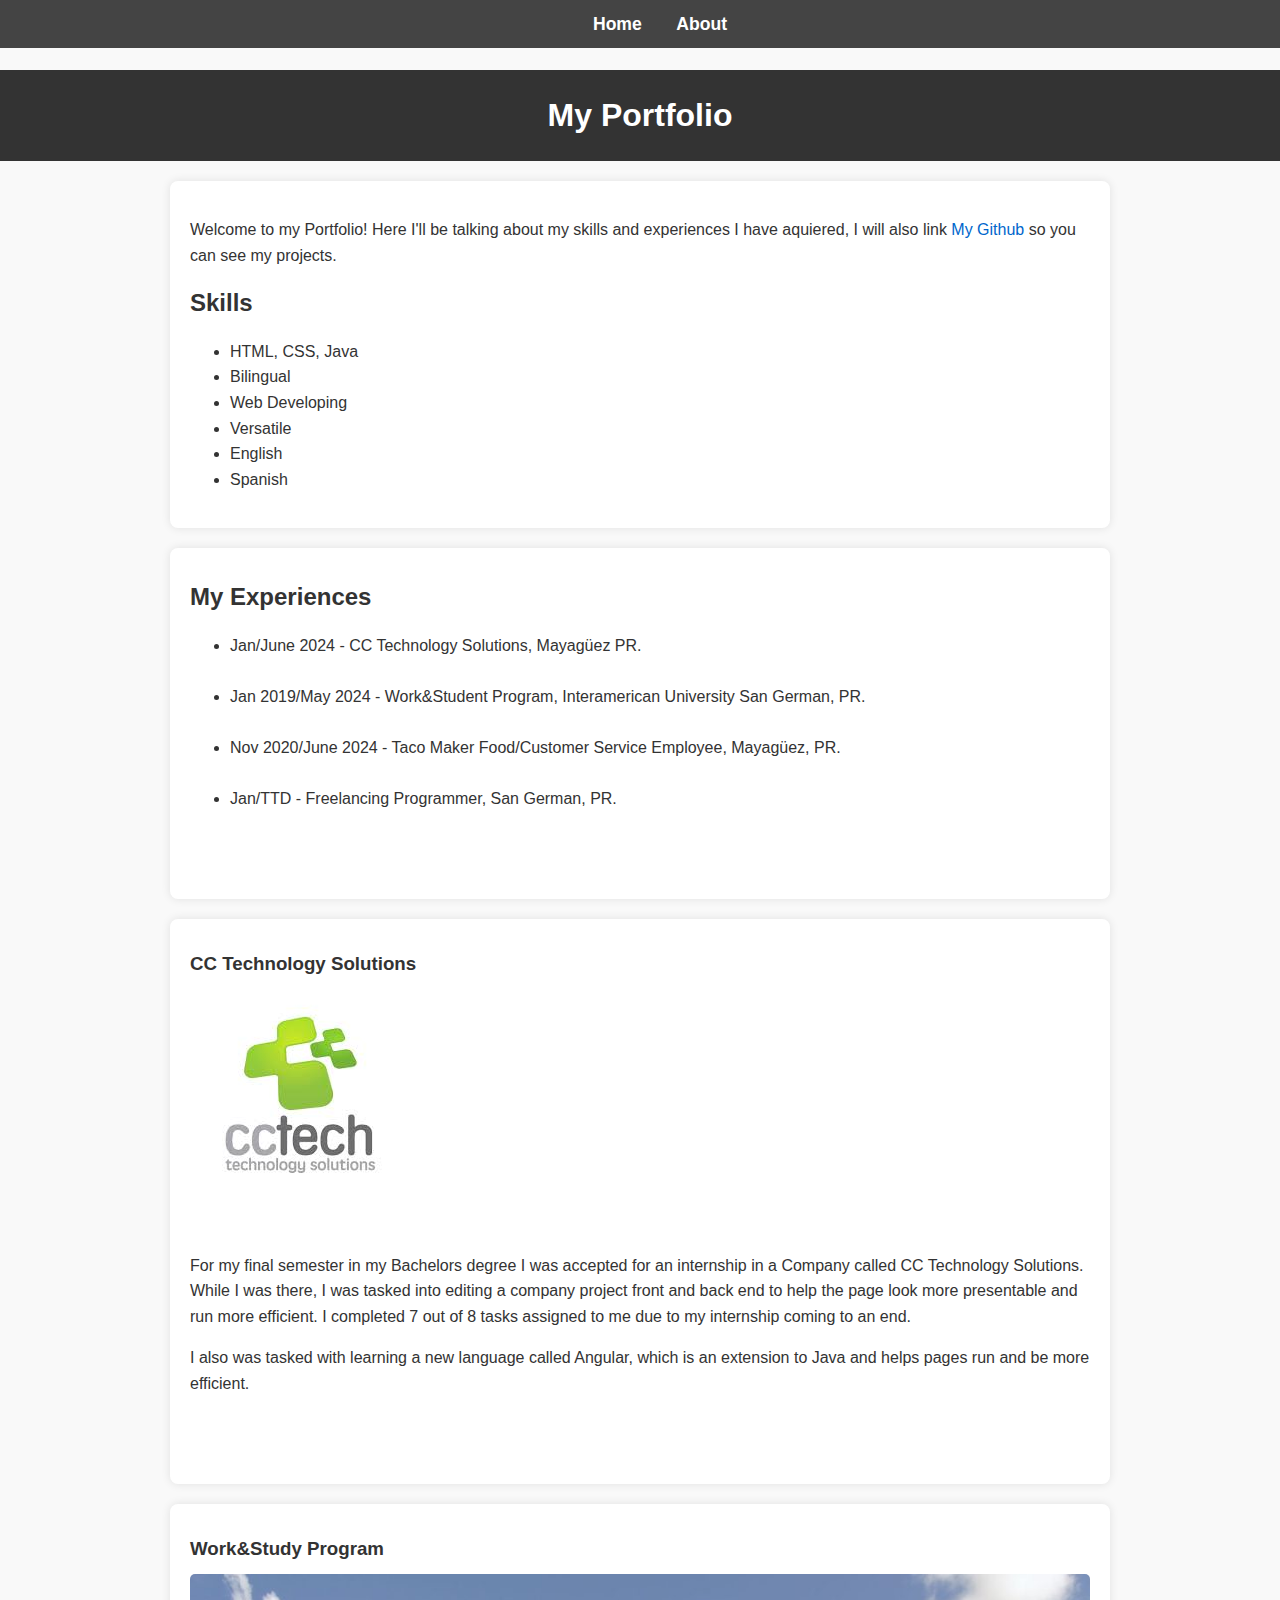
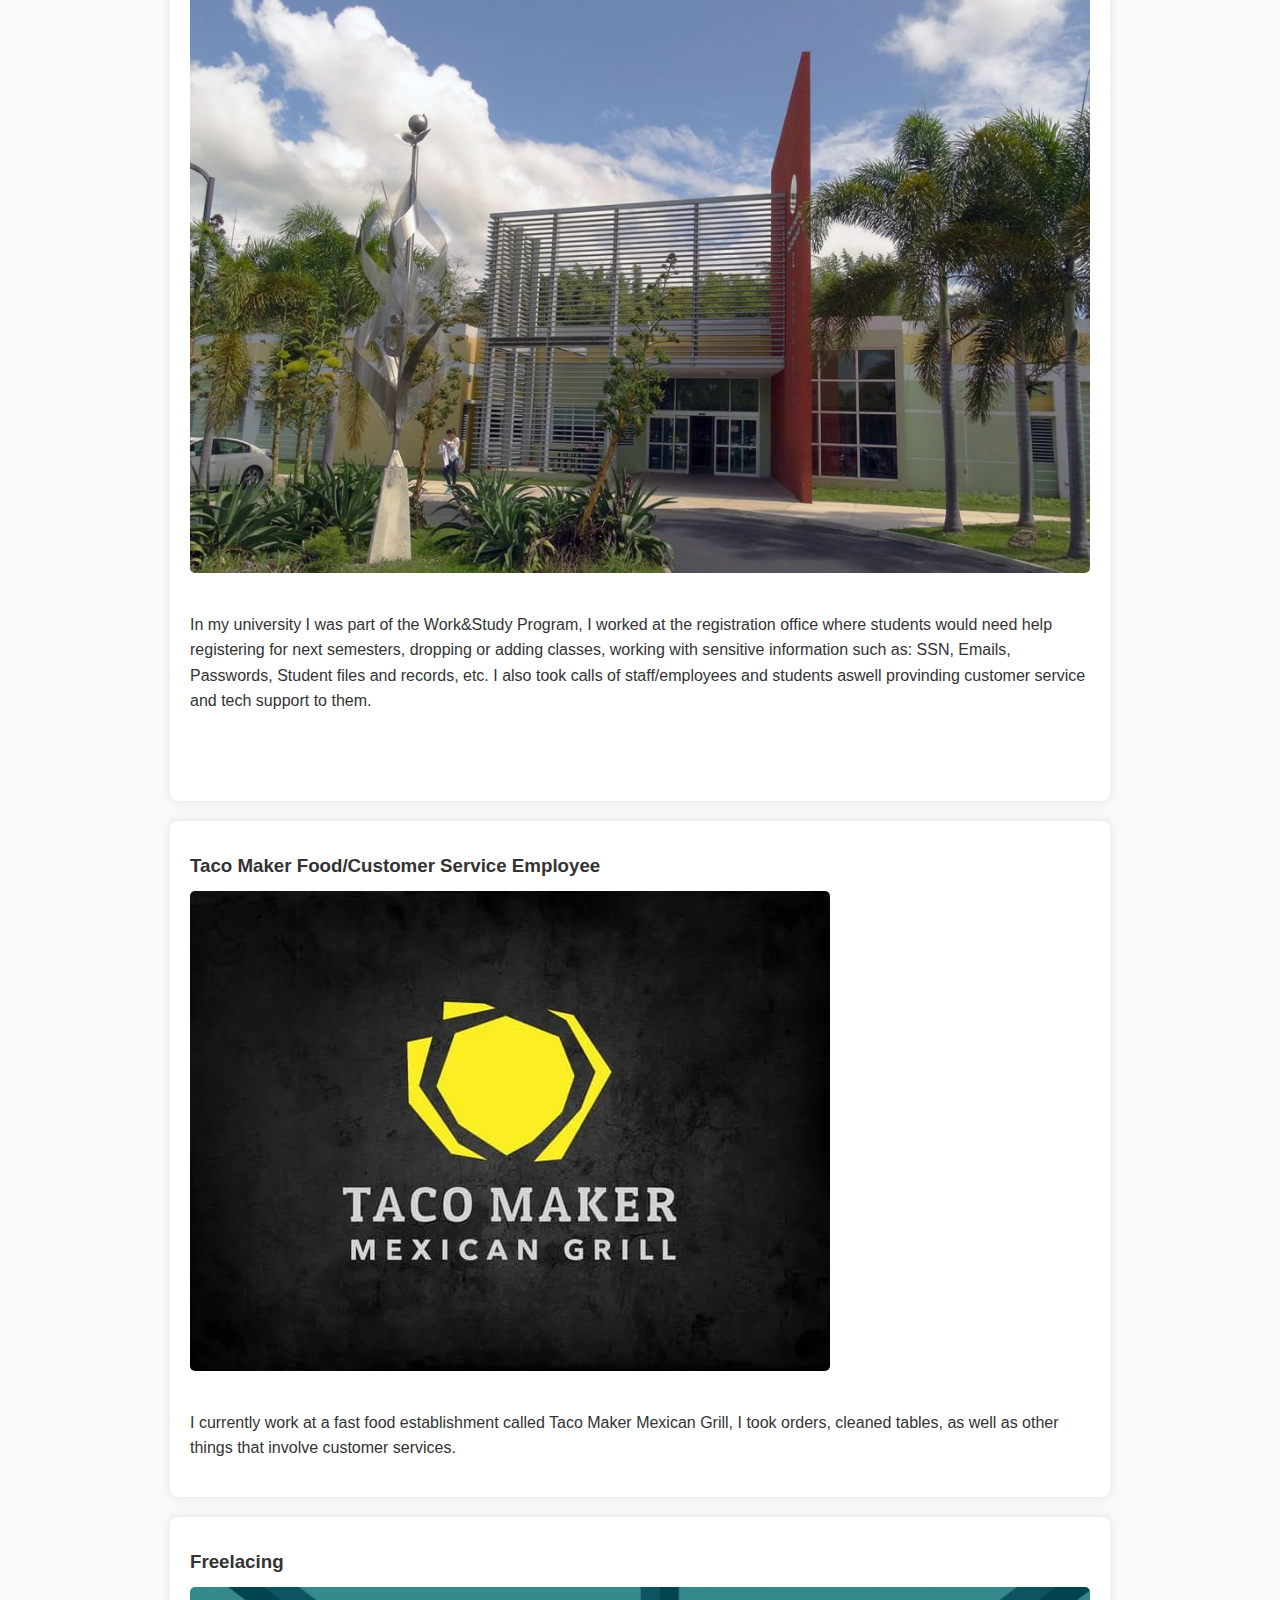
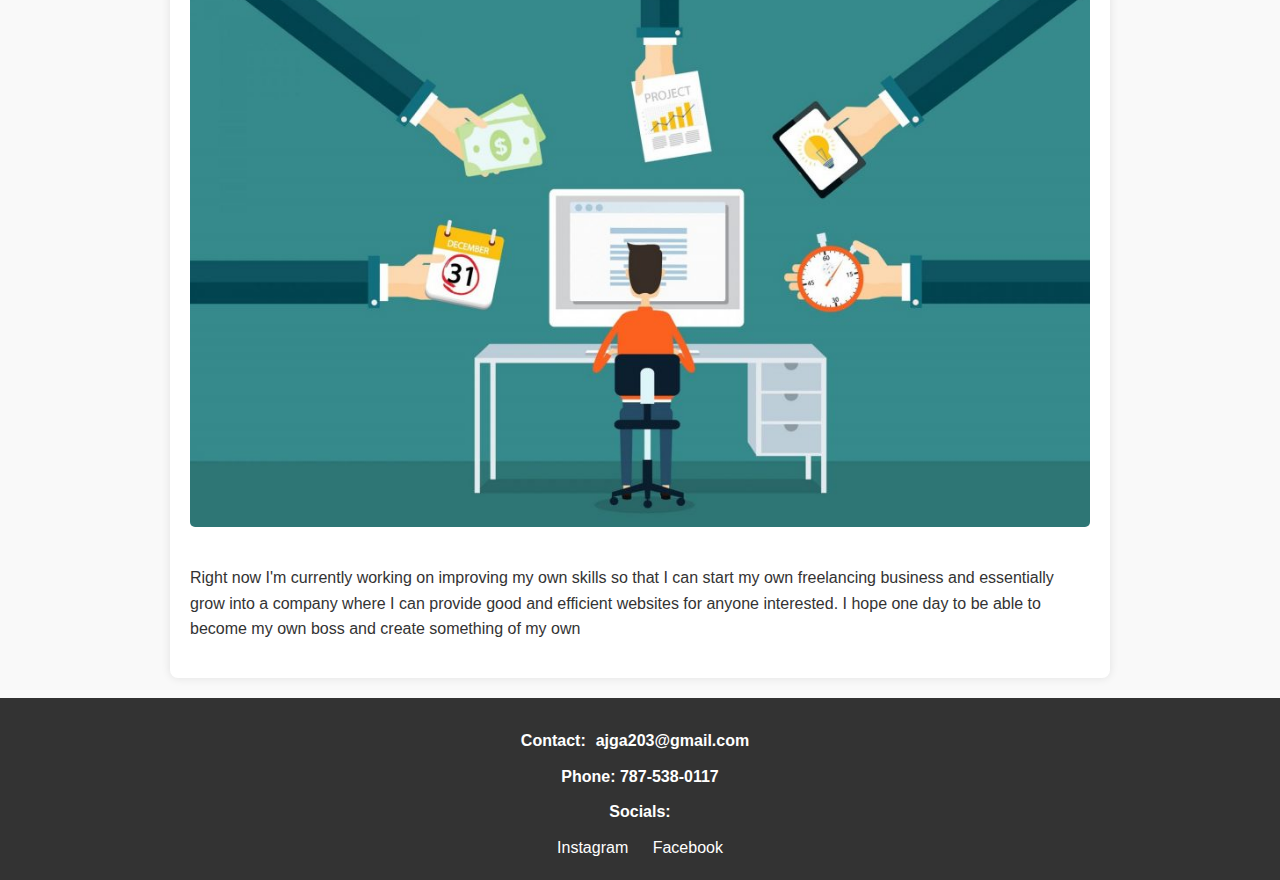
<file: index.html>
<!DOCTYPE html>
<html lang="en">
<head>
    <link rel="stylesheet" href="index.css">
    <meta charset="UTF-8">
    <meta name="viewport" content="width=device-width, initial-scale=1.0">
    <title>My Portfolio</title>
</head>


<body>

    <header>
        <h1>My Portfolio</h1>

        <nav>
            <ul>
                <ol>
                    <a href="index.html">Home</a>
                    <a href="about.html">About</a>
                </ol>
            </ul>
        </nav>
    </header>

    <div class="Intro">

    <p>
        Welcome to my Portfolio! 
        Here I'll be talking about my skills and experiences I have aquiered, 
        I will also link <a href="https://github.com/AjGa2K" id="my-git">My Github</a> so you can see my projects.
    </p>

    <h2>Skills</h2>

    <ul>
        <li>HTML, CSS, Java</li>
        <li>Bilingual</li>
        <li>Web Developing</li>
        <li>Versatile</li>
        <li>English</li>
        <li>Spanish</li>
        
    </ul>
    </div>

    <div class="exps">
    <H2>My Experiences</H2>

    <ul>
        <li>Jan/June 2024 - CC Technology Solutions, Mayagüez PR.</li> <br>
        <li>Jan 2019/May 2024 - Work&Student Program, Interamerican University San German, PR. </li> <br>
        <li>Nov 2020/June 2024 - Taco Maker Food/Customer Service Employee, Mayagüez, PR.</li> <br>
        <li>Jan/TTD - Freelancing Programmer, San German, PR.</li>
    </ul>
    
    <br>
    <br>
    </div>

    <div class="exp1">
        <h3>CC Technology Solutions</h3>
            <img src="imgs/cc.jpg" alt="CCTS">
                <p>For my final semester in my Bachelors degree I was accepted for an internship in a Company called CC Technology Solutions.
                    While I was there, I was tasked into editing a company project front and back end to help the page look more presentable and run more efficient. 
                        I completed 7 out of 8 tasks assigned to me due to my internship coming to an end.</p>

        <p>I also was tasked with learning a new language called Angular, 
            which is an extension to Java and helps pages run and be more efficient.</p>

        <br>
        <br>
    </div>

       <div class="exp2">
        <h3>Work&Study Program</h3>
            <img src="imgs/worknstudy.jpg" alt="Uni">
                <p>In my university I was part of the Work&Study Program, I worked at the registration office where students would need help registering for next semesters,
                    dropping or adding classes, working with sensitive information such as: SSN, Emails, Passwords, Student files and records, etc. 
                        I also took calls of staff/employees and students aswell provinding customer service and tech support to them. </p>
                    <br>
                <br>
       </div>

       <div class="exp3">
            <h3>Taco Maker Food/Customer Service Employee</h3>
                <img src="imgs/tacomaker.jpg" alt="TacoMaker">
                    <p>I currently work at a fast food establishment called Taco Maker Mexican Grill, I took orders, 
                        cleaned tables, as well as other things that involve customer services. </p>
       </div>

       <div class="exp4">
            <h3>Freelacing</h3>
                <img src="imgs/freelance.jpg" alt="freelance">
                    <p>Right now I'm currently working on improving my own skills so that I can start my own freelancing business and essentially grow into a company where I can provide good and efficient websites for anyone interested.
                         I hope one day to be able to become my own boss and create something of my own</p>
       </div>
       

<!-- footer starts -->

    <footer class="foot">
        <h4>Contact:<a href="https://mail.google.com/mail/u/0/#inbox">ajga203@gmail.com </a></h4>
         <h4>Phone: 787-538-0117</h4>
         <h4>Socials:</h4>
         <a href="https://www.instagram.com/legna_2k/">Instagram</a>
         <a href="https://www.facebook.com/profile.php?id=100009471126973">Facebook</a>
    </footer>

<!--footer ends-->
    
</body>
</html>
</file>
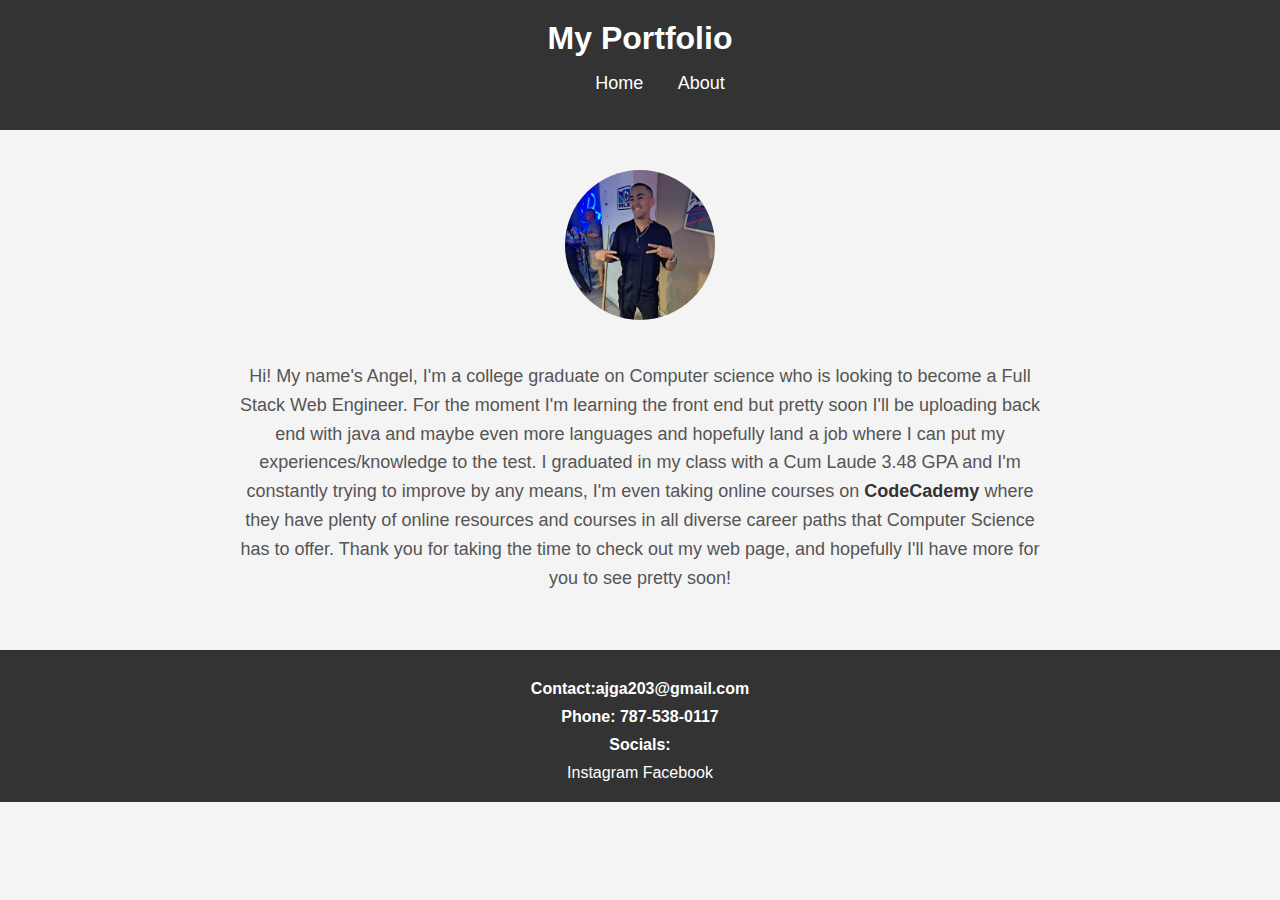
<file: about.html>
<!DOCTYPE html>
<html lang="en">
<head>
    <meta charset="UTF-8">
    <link rel="stylesheet" href="about.css">
    <meta name="viewport" content="width=device-width, initial-scale=1.0">
    <title>About</title>
</head>


<body>

    <header>
        <h1>My Portfolio</h1>

        <nav>
            <ul>
                <ol>
                    <a href="index.html">Home</a>
                    <a href="about.html">About</a>
                </ol>
            </ul>
        </nav>
    </header>

    <div class="Me">
    <img src="imgs/github.jpg" alt="Me" class="me-img">

    <p>Hi! My name's Angel, I'm a college graduate on Computer science who is looking to become a Full Stack Web Engineer.
        For the moment I'm learning the front end but pretty soon I'll be uploading back end with java and maybe even more languages and hopefully land a job where I can put my experiences/knowledge to the test.
        I graduated in my class with a Cum Laude 3.48 GPA and I'm constantly trying to improve by any means, I'm even taking online courses on <a href="https://www.codecademy.com/profiles/AJG_2K">CodeCademy</a> where they have plenty of online resources and courses in all diverse career paths 
        that Computer Science has to offer. Thank you for taking the time to check out my web page, and hopefully I'll have more for you to see pretty soon! 
    </p>
    </div>


    <!-- footer starts -->

    <footer class="foot">
        <h4>Contact:<a href="https://mail.google.com/mail/u/0/#inbox">ajga203@gmail.com </a></h4>
         <h4>Phone: 787-538-0117</h4>
         <h4>Socials:</h4>
         <a href="https://www.instagram.com/legna_2k/">Instagram</a>
         <a href="https://www.facebook.com/profile.php?id=100009471126973">Facebook</a>
    </footer>

<!--footer ends-->
    

</body>
</html>
</file>
<file: index.css>
/* Global Styles */
body {
    font-family: 'Arial', sans-serif;
    margin: 0;
    padding: 0;
    background-color: #f9f9f9;
    color: #333;
    line-height: 1.6;
}

h1, h2, h3 {
    margin: 10px 0;
    color: #333;
}

/* Link Styles */
a {
    color: #0066cc;
    text-decoration: none;
}

a:hover {
    text-decoration: underline;
}

/* Header Styles */
header {
    background-color: #333333;
    padding: 20px 0;
    text-align: center;
    position: relative;
}

header h1 {
    margin: 0;
    color: #fff;
}

/* Fixed Navigation Bar */
nav {
    background-color: #444;
    color: #fff;
    position: fixed;
    top: 0;
    width: 100%;
    z-index: 1000;
    padding: 10px 0;
}

nav ul {
    list-style: none;
    padding: 0;
    margin: 0;
    text-align: center;
}

nav ol {
    display: inline;
}

nav ol a {
    color: #fff;
    margin: 0 15px;
    font-size: 1.1rem;
    font-weight: bold;
}

nav ol a:hover {
    text-decoration: underline;
}

/* Adding space at the top to account for the fixed navbar */
body {
    padding-top: 70px; /* Adjust this value to fit the height of your fixed navbar */
}

/* Introduction Section */
.Intro {
    padding: 20px;
    max-width: 900px;
    margin: 20px auto;
    background-color: #fff;
    border-radius: 8px;
    box-shadow: 0 0 10px rgba(0, 0, 0, 0.1);
}

/* Experience Section */
.exps, .exp1, .exp2, .exp3, .exp4 {
    padding: 20px;
    max-width: 900px;
    margin: 20px auto;
    background-color: #fff;
    border-radius: 8px;
    box-shadow: 0 0 10px rgba(0, 0, 0, 0.1);
}

/* Image Styling */
.exps img, .exp1 img, .exp2 img, .exp3 img, .exp4 img {
    max-width: 100%;
    height: auto;
    border-radius: 5px;
    margin-bottom: 15px;
}

/* Footer Styling */
footer {
    background-color: #333;
    color: #fff;
    text-align: center;
    padding: 20px;
    margin-top: 20px;
}

footer a {
    color: #fff;
    margin: 0 10px;
    font-size: 1rem;
}

footer h4 {
    margin: 10px 0;
}

footer a:hover {
    text-decoration: underline;
}

/* Responsive Design */
@media (max-width: 768px) {
    header h1 {
        font-size: 1.8rem;
    }

    nav ol a {
        font-size: 1rem;
    }

    .Intro, .exps, .exp1, .exp2, .exp3, .exp4 {
        padding: 15px;
        margin: 10px;
    }

    footer h4 {
        font-size: 0.9rem;
    }
}
</file>
<file: about.css>
/* Global styles */
body {
    font-family: Arial, sans-serif;
    margin: 0;
    padding: 0;
    box-sizing: border-box;
    background-color: #f4f4f4;
    color: #333;
}

header {
    background-color: #333;
    color: white;
    padding: 20px;
    text-align: center;
}

header h1 {
    margin: 0;
}

nav ul {
    padding: 0;
    list-style: none;
}

nav ol {
    display: inline;
}

nav ol a {
    color: white;
    text-decoration: none;
    margin: 0 15px;
    font-size: 18px;
}

nav ol a:hover {
    text-decoration: underline;
}

/* About Section */
.Me {
    padding: 40px;
    text-align: center;
    max-width: 800px;
    margin: 0 auto;
}

.me-img {
    width: 150px;
    height: 150px;
    border-radius: 50%;
    margin-bottom: 20px;
}

.Me p {
    font-size: 18px;
    line-height: 1.6;
    color: #555;
}

.Me a {
    color: #333;
    text-decoration: none;
    font-weight: bold;
}

.Me a:hover {
    text-decoration: underline;
}

/* Footer styles */
.foot {
    background-color: #333;
    color: white;
    padding: 20px;
    text-align: center;
}

.foot h4 {
    margin: 10px 0;
}

.foot a {
    color: #fff;
    text-decoration: none;
}

.foot a:hover {
    text-decoration: underline;
}

/* Responsive */
@media (max-width: 768px) {
    .Me p {
        font-size: 16px;
    }

    nav ol a {
        font-size: 16px;
    }
}
</file>
